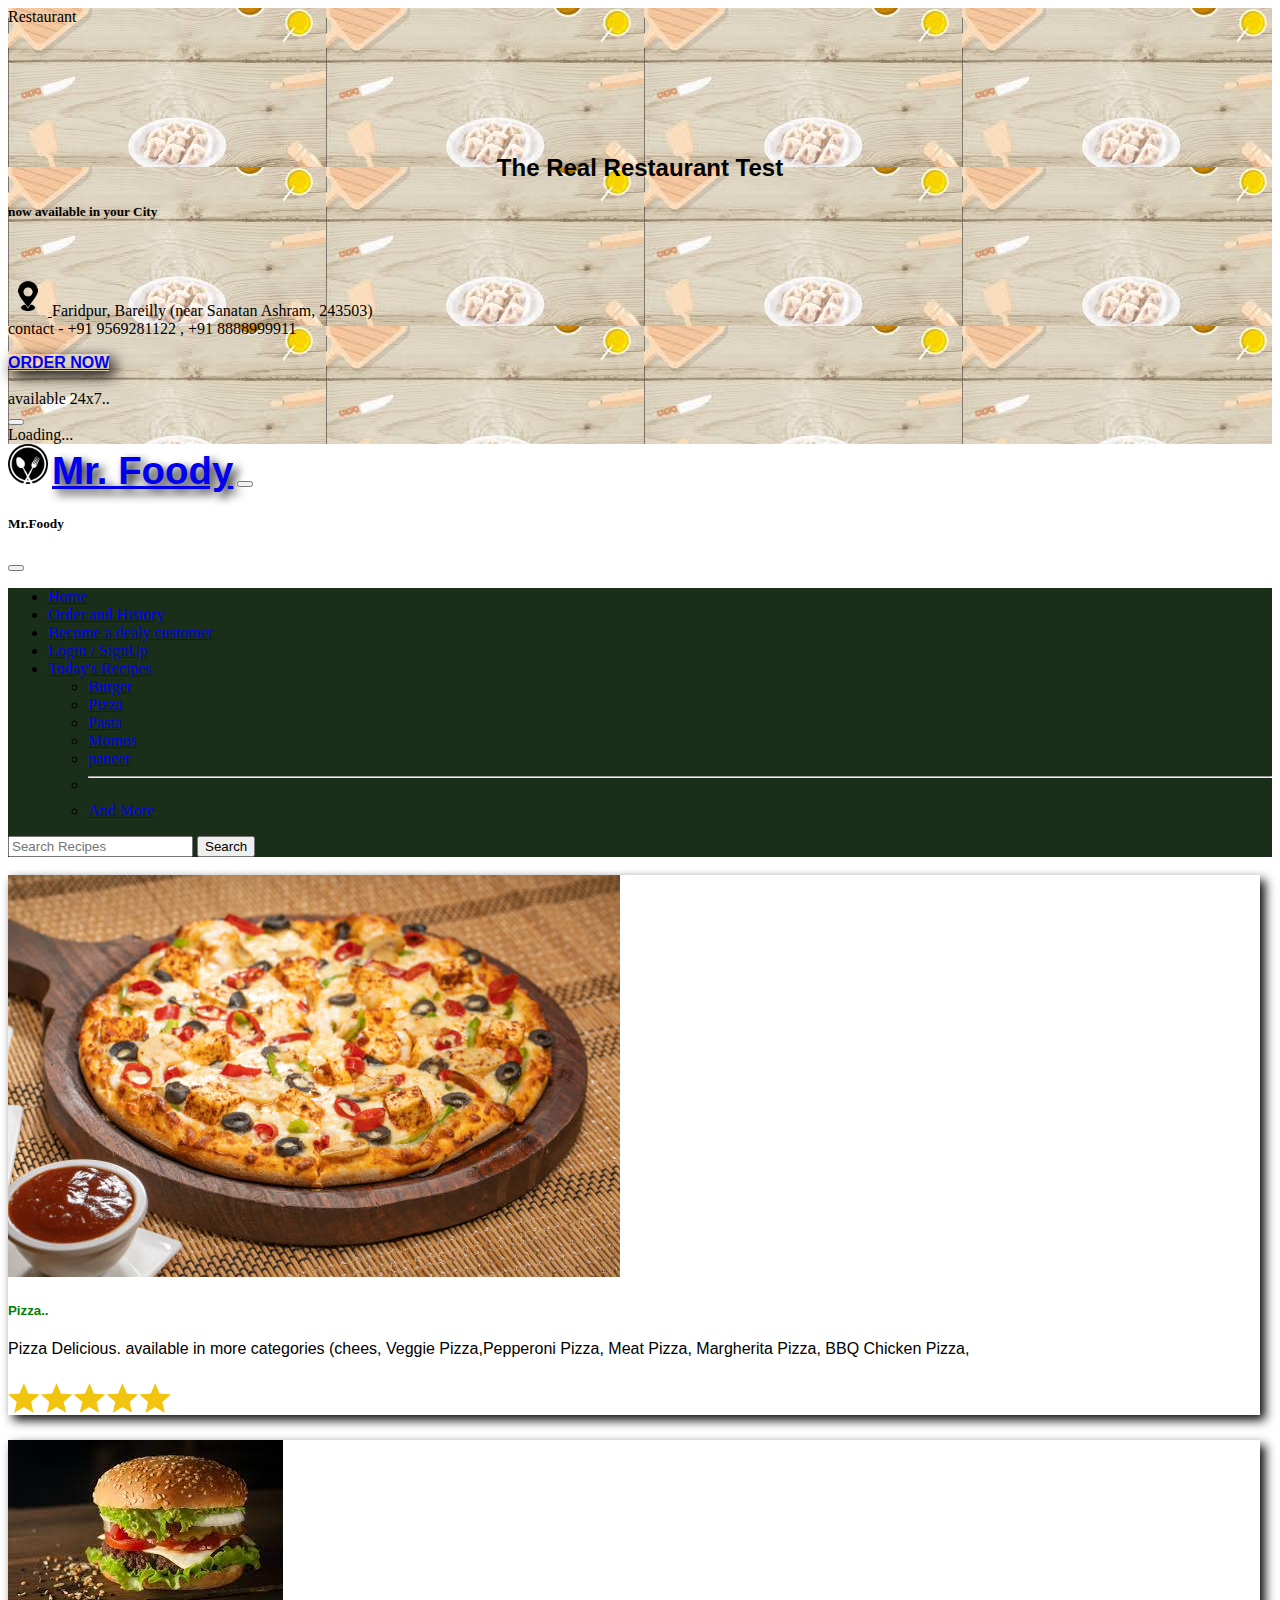
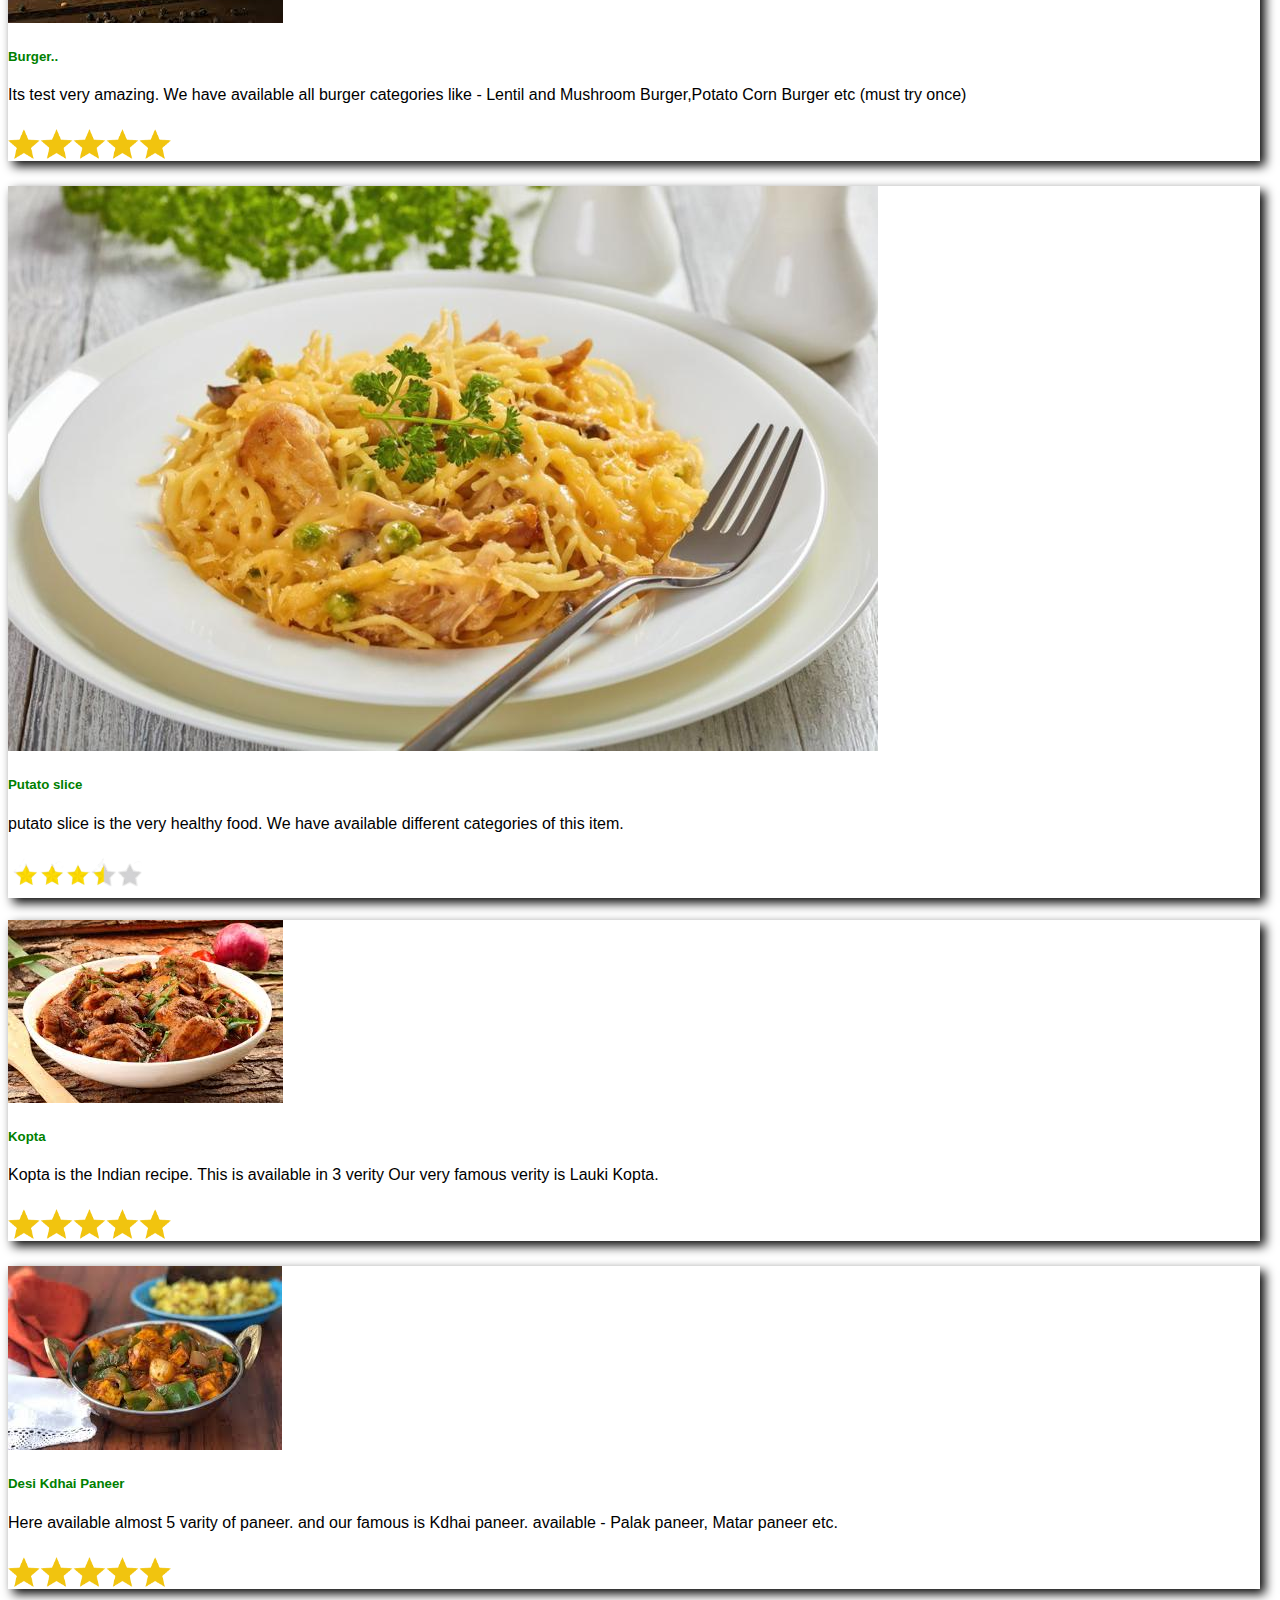
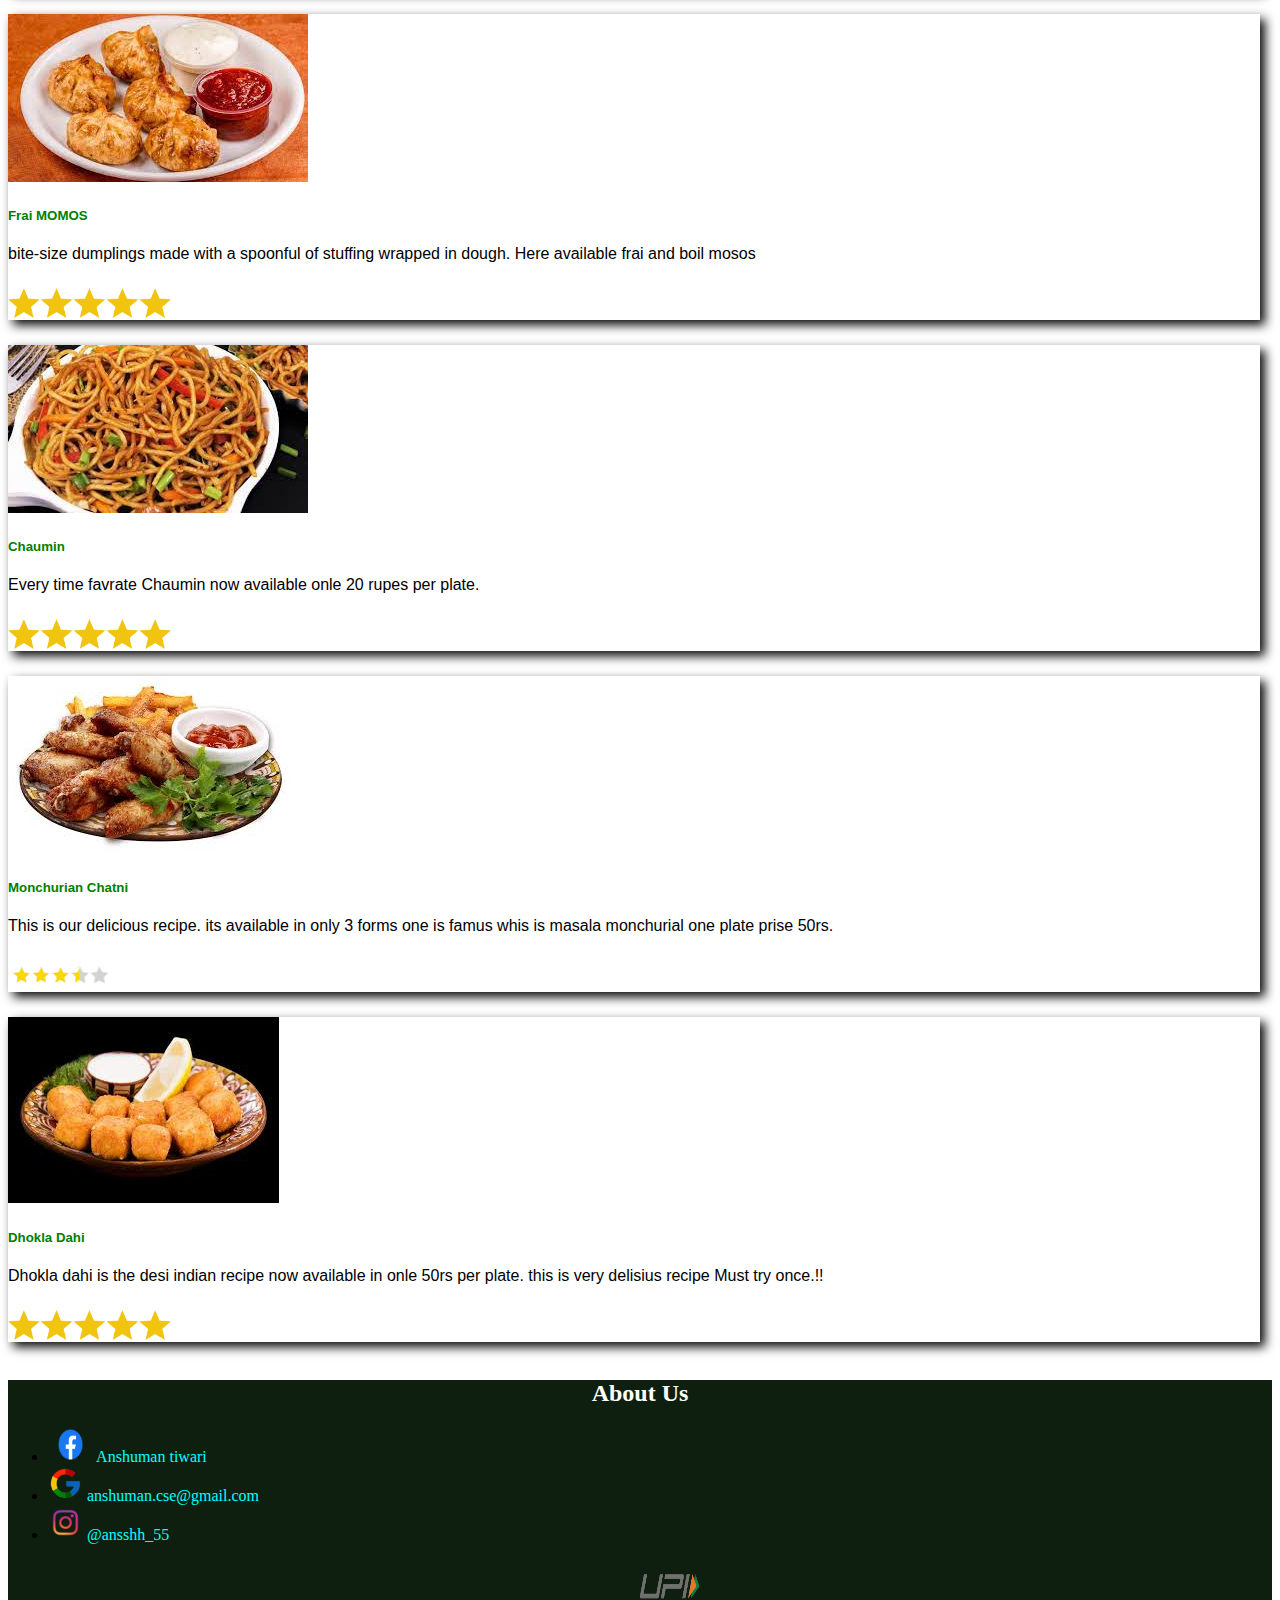
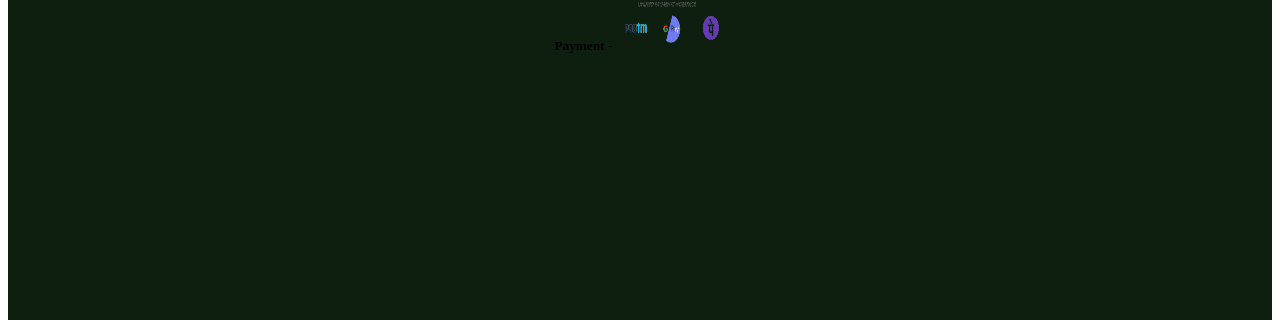
<file: index.html>
<!doctype html>
<html lang="en">

<head>
    <meta charset="utf-8">
    <meta name="viewport" content="width=device-width, initial-scale=1">
    <title>Mr. Foody</title>
    <link href="https://cdn.jsdelivr.net/npm/bootstrap@5.2.1/dist/css/bootstrap.min.css" rel="stylesheet"
        integrity="sha384-iYQeCzEYFbKjA/T2uDLTpkwGzCiq6soy8tYaI1GyVh/UjpbCx/TYkiZhlZB6+fzT" crossorigin="anonymous">
    <link href="blacklogo-removebg-preview.png" rel="icon" type="png" />
    <link rel="stylesheet" href="style.css">
</head>

<body>

    <div class="card1 text-center">
        
        <div class="card-header">
            Restaurant
        </div>
        
        <h2 class="first"> The Real Restaurant Test</h2>

        <div class="card-body">
            <h5 class="card-title">now available in your City </h5> <br>
            <p class="card-text">
                <a href="https://www.google.com/maps/place/Faridpur,+Uttar+Pradesh+243503/@28.2128766,79.5431506,17z/data=!4m5!3m4!1s0x399ff9b6fd951483:0xccb7584ecd1515c4!8m2!3d28.2091237!4d79.5377617"
                    target="_main"><img src="locasn-removebg-preview.png" alt="location" height="40" width="40"> </a>
                Faridpur, Bareilly (near Sanatan Ashram, 243503) <br>
                contact - +91 9569281122 , +91 8888999911
            </p>

            <a href="order.html" class="btn btn-danger">ORDER NOW</a>
        </div>
        <br>
        <div class="card-footer text-muted">
            available 24x7..
        </div>
                   <!-- growing bottons -->
        <div class="spinner-grow text-success" role="status">
            <!-- <a href="#"> <img src="locasn-removebg-preview.png" alt=""></a>  -->
            <button class="visually-hidden"> </button>
        </div>
        <div class="spinner-grow text-danger" role="status">
            <span class="visually-hidden">Loading...</span>
        </div>
    </div>



    <nav class="navbar navbar-dark bg-success fixed-top">
        <div class="container-fluid">
            <img src="blacklogo-removebg-preview.png" alt="Logo" width="40" height="40">
            <!--class="d-inline-block align-text-top"> Mr.Foody -->
            <a class="navbar-brand" href="index.html">Mr. Foody</a>
            <button class="navbar-toggler" type="button" data-bs-toggle="offcanvas"
                data-bs-target="#offcanvasDarkNavbar" aria-controls="offcanvasDarkNavbar">
                <span class="navbar-toggler-icon"></span>
            </button>
            <div class="offcanvas offcanvas-end text-bg-success" tabindex="-1" id="offcanvasDarkNavbar"
                aria-labelledby="offcanvasDarkNavbarLabel">
                <div class="offcanvas-header">
                    <h5 class="offcanvas-title" id="offcanvasDarkNavbarLabel">Mr.Foody</h5>
                    <button type="button" class="btn-close btn-close-white" data-bs-dismiss="offcanvas"
                        aria-label="Close"></button>
                </div>
                <div class="offcanvas-body">
                    <ul class="navbar-nav justify-content-end flex-grow-1 pe-3">
                        <li class="nav-item">
                            <a class="nav-link active" aria-current="page" href="index.html">Home</a>
                        </li>
                        <li class="nav-item">
                            <a class="nav-link active" href="order.html">Order and History</a>
                        </li>
                        <li class="nav-item">
                            <a class="nav-link active" href="loginForm.html">Become a dealy customer</a>
                        </li>
                        <li class="nav-item">
                            <a class="nav-link active" href="loginForm.html">Login / SignUp</a>
                        </li>
                        <li class="nav-item dropdown">
                            <a class="nav-link active dropdown-toggle" href="index.html" role="button" data-bs-toggle="dropdown"
                                aria-expanded="false">
                                Today's Recipes
                            </a>
                            <ul class="dropdown-menu dropdown-menu-dark">
                                <li><a class="dropdown-item" href="index.html">Burger</a></li>
                                <li><a class="dropdown-item" href="index.html">Pizza</a></li>
                                <li><a class="dropdown-item" href="index.html">Pasta</a></li>
                                <li><a class="dropdown-item" href="#">Momos</a></li>
                                <li><a class="dropdown-item" href="#">paneer</a></li>
                                <li>
                                    <hr class="dropdown-divider">
                                </li>
                                <li><a class="dropdown-item" href="index.html">And More</a></li>
                            </ul>
                        </li>
                    </ul>
                    <form class="d-flex" role="search">
                        <input class="form-control me-2" type="search" placeholder="Search Recipes" aria-label="Search">
                        <button class="btn btn-success" type="submit">Search </button>
                    </form>
                </div>
            </div>
        </div>
    </nav>

    <br>
    <main>


        <div class="row row-cols-1 row-cols-md-3 g-4">

            <div class="col">
                <div class="card">
                    <img src="pizza.jpg" class="card-img-top" alt="...">
                    <div class="card-body">
                        <h5 class="card-title"> <a href="order.html"> Pizza..</a></h5>
                        <p class="card-text">Pizza Delicious. available in more categories (chees, Veggie
                            Pizza,Pepperoni Pizza,
                            Meat Pizza,
                            Margherita Pizza,
                            BBQ Chicken Pizza,</p>

                        <h6><img src="5star-removebg-preview (1).png" alt="" height="30" width="auto"> </h6>

                    </div>
                </div>
            </div>



            <div class="col">
                <div class="card">
                    <img src="burger2.png" class="card-img-top" alt="...">
                    <div class="card-body">
                        <h5 class="card-title"> <a href="order.html"> Burger..</a></h5>
                        <p class="card-text">Its test very amazing. We have available all burger categories like -
                            Lentil and Mushroom Burger,Potato Corn Burger etc (must try once)</p>
                        <h6><img src="5star-removebg-preview (1).png" alt="" height="30" width="auto"> </h6>
                    </div>
                </div>
            </div>
            <div class="col">
                <div class="card">
                    <img src="plt nodl.jpeg" class="card-img-top" alt="...">
                    <div class="card-body">
                        <h5 class="card-title"><a href="#"> Putato slice</a> </h5>
                        <p class="card-text">putato slice is the very healthy food. We have available different
                            categories of this item.</p>
                        <h5><img src="4.5st-removebg-preview.png" alt="" height="40" width="auto"> </h5>
                    </div>
                </div>
            </div>


            <div class="col">
                <div class="card">
                    <img src="copta.png" class="card-img-top" alt="...">
                    <div class="card-body">
                        <h5 class="card-title"><a href="order.html">Kopta</a></h5>
                        <p class="card-text">Kopta is the Indian recipe. This is available in 3 verity Our very famous
                            verity is Lauki Kopta.</p>
                        <h6><img src="5star-removebg-preview (1).png" alt="" height="30" width="auto"> </h6>
                    </div>
                </div>
            </div>

            <div class="col">
                <div class="card">
                    <img src="kdhai2.png" class="card-img-top" alt="...">
                    <div class="card-body">
                        <h5 class="card-title"><a href="#"> Desi Kdhai Paneer</a></h5>
                        <p class="card-text">Here available almost 5 varity of paneer. and our famous is Kdhai paneer.
                            available - Palak paneer, Matar paneer etc. </p>
                        <h6><img src="5star-removebg-preview (1).png" alt="" height="30" width="auto"> </h6>
                    </div>
                </div>
            </div>
            <div class="col">
                <div class="card">
                    <img src="frai momo.png" class="card-img-top" alt="...">
                    <div class="card-body">
                        <h5 class="card-title"><a href="order.html">Frai MOMOS</a></h5>
                        <p class="card-text">bite-size dumplings made with a spoonful of stuffing wrapped in dough. Here
                            available frai and boil mosos</p>
                        <h6><img src="5star-removebg-preview (1).png" alt="" height="30" width="auto"> </h6>
                    </div>
                </div>
            </div>
            <div class="col">
                <div class="card">
                    <img src="chaumin.png" class="card-img-top" alt="...">
                    <div class="card-body">
                        <h5 class="card-title"><a href="order.html">Chaumin</a></h5>
                        <p class="card-text">Every time favrate Chaumin now available onle 20 rupes per plate. </p>
                        <h6><img src="5star-removebg-preview (1).png" alt="" height="30" width="auto"> </h6>
                    </div>
                </div>
            </div>
            <div class="col">
                <div class="card">
                    <img src="restro plate.png" class="card-img-top" alt="...">
                    <div class="card-body">
                        <h5 class="card-title"><a href="order.html"> Monchurian Chatni</a></h5>
                        <p class="card-text"> This is our delicious recipe. its available in only 3 forms one is famus
                            whis is masala monchurial one plate prise 50rs.
                        </p>
                        <h6><img src="4.5st-removebg-preview.png" alt="" height="30" width="auto"> </h6>
                    </div>
                </div>
            </div>
            <div class="col">
                <div class="card">
                    <img src="plate2.jpg" class="card-img-top" alt="...">
                    <div class="card-body">
                        <h5 class="card-title"><a href="order.html"> Dhokla Dahi</a></h5>
                        <p class="card-text"> Dhokla dahi is the desi indian recipe now available in onle 50rs per
                            plate. this is very delisius recipe Must try once.!!</p>
                        <h6><img src="5star-removebg-preview (1).png" alt="" height="30" width="auto"> </h6>

                    </div>
                </div>
            </div>

            <!-- <h5>Desiged by Anshuman Tiwari</h5> -->
        </div>
    </main>
    <footer>

        <h2>About Us</h2>

        <ul>
            <li><a href="facebook.com"><img src="Facebook-logo.png" alt="" height="35" width ="45"> Anshuman tiwari</a>
            </li>
            <li><a href="google.com"><img src="google.png" alt="" height="35" width="auto"> anshuman.cse@gmail.com</a>
            </li>
            <li><a href="instagram.com"><img src="instagram.png" alt="" height="35" width="auto"> @ansshh_55</a></li>
        </ul>

         <!-- <ul class="middle">
            <h5>Our Famous Dishes</h5>
            <li><a href="#">  Pizza</a></li>
            <li><a href="#"> Pasta</a></li>
            <li><a href="#"> Burger</a></li>
            <li><a href="#"> Chaumin</a></li>

        </ul>  -->
        <h5 class="payment"> Payment - <a href="https://paytm.com/login"><img src="pament-removebg-preview.png" alt="" height="90" width="110"></a></h5>
    </footer>


    <script src="https://cdn.jsdelivr.net/npm/bootstrap@5.2.1/dist/js/bootstrap.bundle.min.js"
        integrity="sha384-u1OknCvxWvY5kfmNBILK2hRnQC3Pr17a+RTT6rIHI7NnikvbZlHgTPOOmMi466C8"
        crossorigin="anonymous"></script>
</body>

</html>
</file>
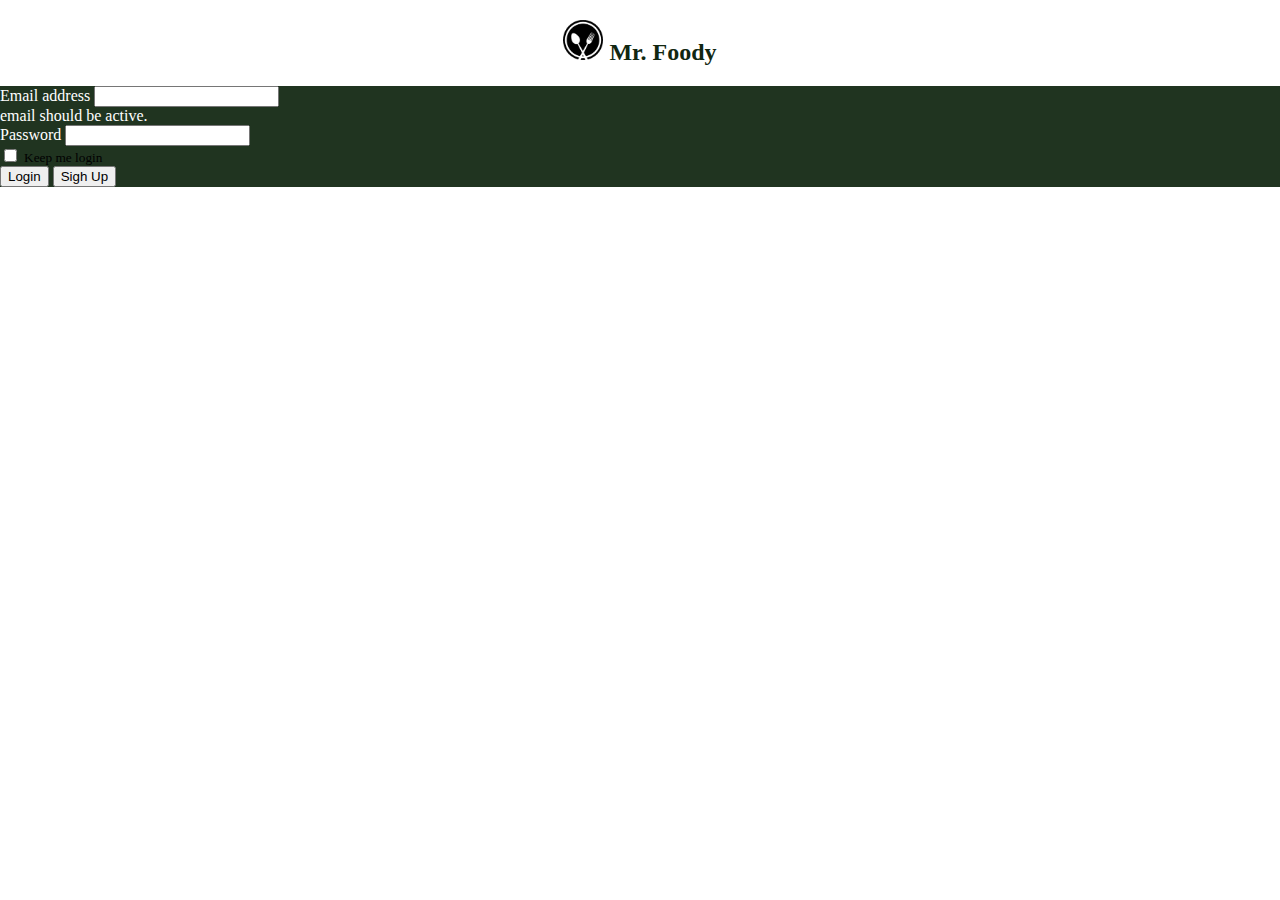
<file: loginForm.html>
<!doctype html>
<html lang="en">

<head>
    <meta charset="utf-8">
    <meta name="viewport" content="width=device-width, initial-scale=1">
    <title>Mr.Foody</title>
    <link href="https://cdn.jsdelivr.net/npm/bootstrap@5.2.1/dist/css/bootstrap.min.css" rel="stylesheet"
        integrity="sha384-iYQeCzEYFbKjA/T2uDLTpkwGzCiq6soy8tYaI1GyVh/UjpbCx/TYkiZhlZB6+fzT" crossorigin="anonymous">
    <link href="blacklogo-removebg-preview.png" rel="icon" type="png" />
    <link rel="stylesheet" href="form.css">
</head>

<body>
    <h2 class="ordr"><a href="index.html"> <img src="blacklogo-removebg-preview.png" alt="" height="40" width="40"> Mr.
            Foody</a></h2>
    <form>
        <div class="mb-3">
            <label for="exampleInputEmail1" class="form-label">Email address</label>
            <input type="email" class="form-control" id="exampleInputEmail1" aria-describedby="emailHelp">
            <div id="emailHelp" class="form-text"> email should be active.</div>
        </div>
        <div class="mb-3">
            <label for="exampleInputPassword1" class="form-label">Password</label>
            <input type="password" class="form-control" id="exampleInputPassword1">
        </div>
        <div class="mb-3 form-check">
            <input type="checkbox" class="form-check-input" id="exampleCheck1">
            <label class="form-check-label" for="exampleCheck1">Keep me login </label>
        </div>
        <button type="submit" class="btn btn-primary">Login</button>
        <button type="submit" class="btn btn-danger">Sigh Up</button>
    </form>

    <script src="https://cdn.jsdelivr.net/npm/bootstrap@5.2.1/dist/js/bootstrap.bundle.min.js"
        integrity="sha384-u1OknCvxWvY5kfmNBILK2hRnQC3Pr17a+RTT6rIHI7NnikvbZlHgTPOOmMi466C8"
        crossorigin="anonymous"></script>
</body>

</html>
</file>
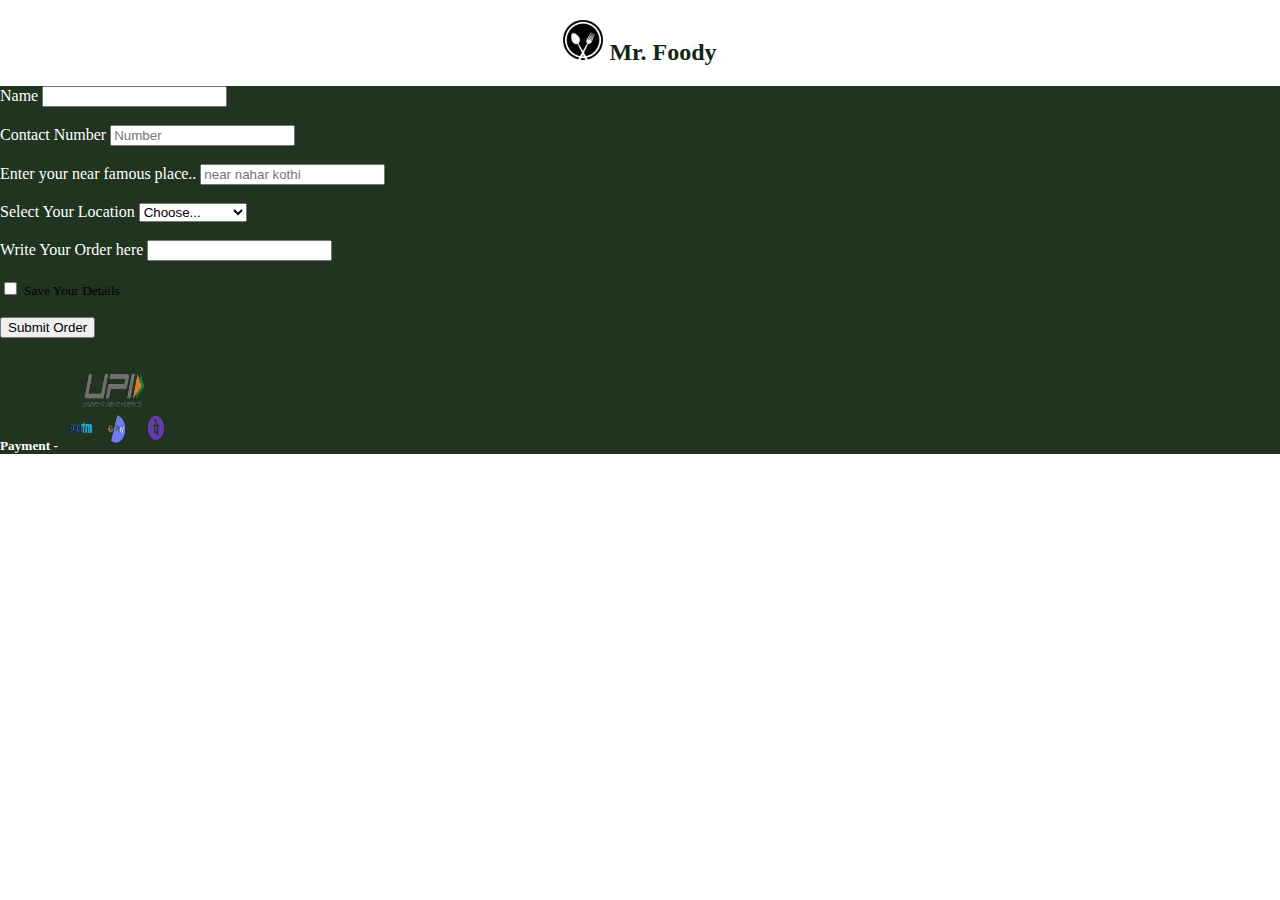
<file: order.html>
<!doctype html>
<html lang="en">

<head>
    <meta charset="utf-8">
    <meta name="viewport" content="width=device-width, initial-scale=1">
    <title>Mr. Foody</title>
    <link href="https://cdn.jsdelivr.net/npm/bootstrap@5.2.1/dist/css/bootstrap.min.css" rel="stylesheet"
        integrity="sha384-iYQeCzEYFbKjA/T2uDLTpkwGzCiq6soy8tYaI1GyVh/UjpbCx/TYkiZhlZB6+fzT" crossorigin="anonymous">

    <link href="blacklogo-removebg-preview.png" rel="icon" type="png" />
    <link rel="stylesheet" href="form.css">
</head>

<body>




<h2 class="ordr"><a href="index.html"> <img src="blacklogo-removebg-preview.png" alt="" height="40" width="40"> Mr. Foody</a></h2>


    <form class="row g-3">
        <main>
            <div class="col-md-6">
                <label for="inputEmail4" class="form-label">Name</label>
                <input type="email" class="form-control" id="inputEmail4">
            </div>
            <br>
            <div class="col-md-6">
                <label for="inputPassword4" class="form-label">Contact Number</label>
                <input type="password" class="form-control" id="inputPassword4" placeholder="Number">
            </div>
            <br>
            <div class="col-12">
                <label for="inputAddress" class="form-label">Enter your near famous place..</label>
                <input type="text" class="form-control" id="inputAddress" placeholder="near nahar kothi">
            </div>
            <br>
            <div class="col-md-4">
                <label for="inputState" class="form-label">Select Your Location</label>
                <select id="inputState" class="form-select">
                    <option selected>Choose...</option>
                    <option>Shanti Nagar</option>
                    <option>Shiv Coloni</option>
                    <option>Station Road</option>
                    <option>Paraa Muhalla </option>
                    <option>Nahar kothi</option>
                    <option>Gausganj</option>
                    <option>Durga pur</option>
                    <option>Satelight</option>

                </select>
            </div>
            <!-- <div class="col-12">
      <label for="inputAddress2" class="form-label">Address 2</label>
      <input type="text" class="form-control" id="inputAddress2" placeholder="Apartment, studio, or floor">
    </div> -->
    <br>
            <div class="col-md-6">
                <label for="inputCity" class="form-label">Write Your Order here</label>
                <input type="text" class="form-control" id="inputCity">
            </div>

            <br>
            <!-- <div class="col-md-4">
      <label for="inputState" class="form-label">State</label>
      <select id="inputState" class="form-select">
        <option selected>Choose...</option>
        <option>...</option>
      </select>
    </div> -->
            <!-- <div class="col-md-2">
      <label for="inputZip" class="form-label">Zip</label>
      <input type="text" class="form-control" id="inputZip">
    </div> -->
            <div class="col-12">
                <div class="form-check">
                    <input class="form-check-input" type="checkbox" id="gridCheck">
                    <label class="form-check-label" for="gridCheck">
                        Save Your Details
                    </label>
                </div>
            </div>
            <br>
            <div class="col-12">
                <button type="submit" class="btn btn-primary">Submit Order</button>
            </div>

        </main>
        <h5 class="payment"> Payment - <a href="https://paytm.com/login"><img src="pament-removebg-preview.png" alt="" height="90" width="110"></a></h5>
    </form>
    <script src="https://cdn.jsdelivr.net/npm/bootstrap@5.2.1/dist/js/bootstrap.bundle.min.js"
        integrity="sha384-u1OknCvxWvY5kfmNBILK2hRnQC3Pr17a+RTT6rIHI7NnikvbZlHgTPOOmMi466C8"
        crossorigin="anonymous"></script>
</body>

</html>
</file>
<file: style.css>
/* .navbar{
    /* display: block; */
    /* position: static; */
    /* background-image: url(https://image.shutterstock.com/image-photo/abstract-blurred-food-restaurant-260nw-697424737.jpg);
    background-position: center;
    background-repeat: no-repeat;
    
    height: 100%; 

    
}   

  */

  /* .starting{
     justify-content: left;
     align-items: none;
     margin-left: -50vw;
     height: 30vh;
     width: 30vw;
  } */

.navbar-brand{
   
    font-family: sans-serif;
      font-weight: bold;
      /* box-shadow: 3px 3px 8px rgba(0, 0, 0, 0.974); */
     transition: 0.5s ease;
      /* box-shadow: ; */
     text-shadow: 5px 5px 10px rgba(0, 0, 0, 0.974) ;

 }   
 .navbar-brand:hover{
    transition: 0.5s ease;
        cursor: pointer;
        transform: scale(1.2);
        text-shadow: 5px 5px 10px rgba(0, 0, 0, 0.974);

 }

.navbar-brand{
    font-family: sans-serif;
    font-weight: bolder;
    font-size: larger;
     font-size: 3vw;  
}  
    
.navbar-nav .nav-item a{
    color: none;
    
}
.navbar-nav .nav-item a:hover{
    color: yellow;
}
.offcanvas-body{
    background-color: rgb(26, 47, 26);
}
 main{
   
    height: 100%;
    /* margin-left: 12px; */
    margin-right: 12px; 
} 
h2{
    margin-top: 8rem;
    text-align: center
    

}
.restro{
    transition: 0.5s ease;
    cursor: pointer;
    transform: scale(1.2);
    box-shadow: 5px 5px 15px rgba(0, 0, 0, 0.974);
}
/* .toast{
    margin-top: 5rem;
} */

.card1{
    
    background-image: url(wh3bg.jpg);
    
}
.first{
    font-family: sans-serif;
    font-style: normal;
    font-weight: bolder;
}
.card-body .btn{
      font-family: sans-serif;
      font-weight: bold;
      box-shadow: 5px 5px 15px rgba(0, 0, 0, 0.974);
     transition: 0.5s ease;
      /*  cursor: pointer;
      transform: scale(1.2);
      box-shadow: 5px 5px 15px rgba(0, 0, 0, 0.974); */
    }
    .card-body .btn:hover{
        transition: 0.5s ease;
        cursor: pointer;
        transform: scale(1.2);
        box-shadow: 5px 5px 15px rgba(0, 0, 0, 0.974);
        
    }

***********card**Body********
    .card-body a:hover{
        transition: 0.4s ease;
        transform: scale(1.2);
        cursor: pointer;
        box-shadow: 2px 2px 10px rgba(0, 0, 0, 0.974);
    }

.col{
    font-family: sans-serif;
      
       box-shadow: 5px 5px 10px rgba(0, 0, 0, 0.974);
     transition: 0.1s ease;
    /* transition: 0.5s ease;
        cursor: pointer;
        transform: scale(1.2);
        box-shadow: 5px 5px 15px rgba(0, 0, 0, 0.974); */

}
.col:hover{
    transition: 0.1s ease;
        cursor: pointer;
        transform: scale(1.1);
        box-shadow: 2px 2px 10px rgba(0, 0, 0, 0.974); 
}
.card-body h5 a{
    text-decoration: none;
    text-decoration-line: none;
    text-decoration-line: none;
   font-style: normal;
   border-bottom-style: none;
    font-weight: bold;
    font-family: sans-serif;
    color: green;
}
.card-body h5 a:hover{
    transition: none;
        transform: none;
        cursor: pointer;
        box-shadow: none;
        color: black;
}

 footer{
    height: 60vh;
    background-color: rgb(15, 31, 15);

 }
  footer h2{
    margin-top: 3vw;
color: white;  
}
footer ul li a{
    text-decoration: none;
    text-decoration-line: none;
    text-decoration-line: none;
   font-style: normal;
   border-bottom-style: none;
   color: aqua;

}

.payment{
    margin-top: 1rem;
    text-align: center;
}
</file>
<file: form.css>
form{
    
    height: 100%;
    width: 100vw;
   
    
    color: white;

    background-color: rgb(32, 52, 32);
}

.form-check label{
    color: black;
    font-weight: normal;
    font-size: smaller;
}
/* .payment {
    margin-top: -10rem;
    margin-left: 20rem;
} */
body{
    margin: 0;
    padding: 0;
    
}
.ordr {
    /* background-color: rgb(123, 180, 123); */
    color: rgb(20, 42, 20);
   text-align: center;
    text-decoration: none;
    /* text-decoration-line: none;
    text-decoration-line: none; */
    /* border-bottom-style: none; */
    justify-content: center;
    align-items: center;
}
.row{
    margin-top: 1rem;
}
.ordr a{
    color: rgb(17, 39, 17);
    text-decoration: none;
    text-align: center;
    font-weight: bold;
}

.ordr a:hover{    
cursor: pointer;
color: green;
transition: margin-right 2s;

}
</file>
